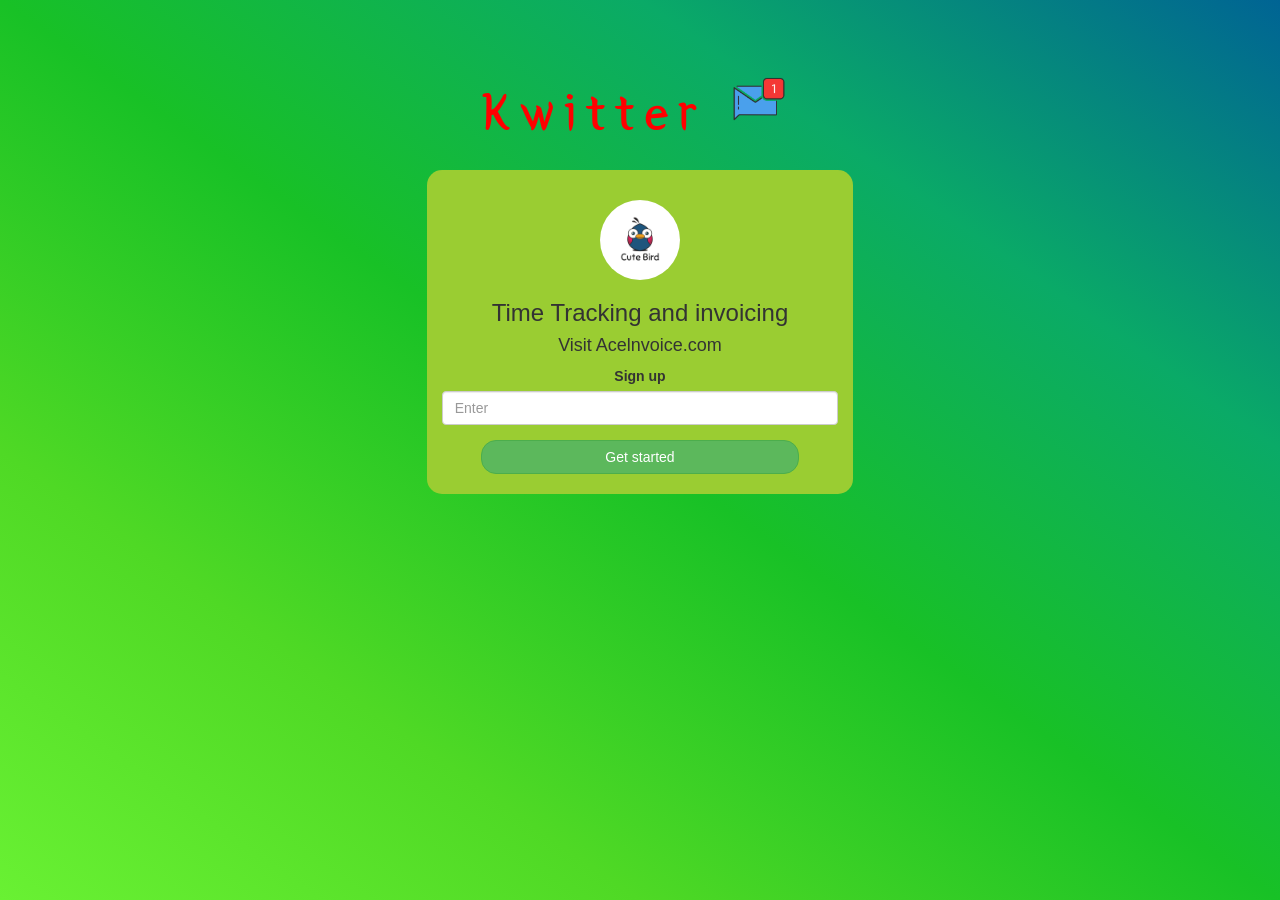
<file: index.html>
<html>
<head>
	<title>Acelne voice</title>
<link href="https://fonts.googleapis.com/css?family=Yeon+Sung&display=swap" rel="stylesheet"><meta name="viewport" content="width=device-width, initial-scale=1">

<link rel="stylesheet" href="https://maxcdn.bootstrapcdn.com/bootstrap/3.4.0/css/bootstrap.min.css">
<script src="https://ajax.googleapis.com/ajax/libs/jquery/3.4.1/jquery.min.js"></script>
<script src="https://maxcdn.bootstrapcdn.com/bootstrap/3.4.0/js/bootstrap.min.js"></script>

<link rel="stylesheet" type="text/css" href="style.css">
<script src="kwitter.js"></script>
</head>
<body>
<center>
	<h1 class="header">	
		Kwitter	<sup>
	<img src="m2.png">
	</sup>
</h1>
	<div class="col-lg-4 col-md-6 col-sm-6 col-xs-11 login_div">
	<img src="logo.png" class="logo">
		<h3 >Time Tracking and invoicing</h3>
		<h4 >Visit Acelnvoice.com</h4>
		<div class="form-group">
		  <label >Sign up</label>
        <input type="text" id="sign_up" class="form-control" placeholder="Enter">
		</div>
		<button id="login_button" class="btn btn-success" onclick="addUser()">Get started</button>
		<br><br>
	</div>
</center>
</body>
</html>
</file>
<file: style.css>
body
{
background-image: linear-gradient(to right top, #69f133, #4fd925, #18c126, #0aaa67, #006494);
background-color: chartreuse;
}

.header
{
	color:red;font-family: 'Yeon Sung';font-size: 55px;letter-spacing: 10px;margin-top: 80px;
}
.header img
{
	width: 80px;margin-left: -15px;
}

.login_div
{
	background: yellowgreen;float: none;border-radius: 15px;
}

.logo
{
	width: 80px;margin-top: 30px;border-radius: 40px;
}

#login_button
{
	width: 80%;border-radius: 15px;
}
.room_name
{
	cursor: pointer;
	font-size: 20px;
}


#logout
{
	font-size: 20px; float: right;
}


#output
{
	padding: 10px; width:80%;background: rgba(255,255,255,0.8);border-radius: 15px;
}

.input_div_room_page
{
	width: 80%;
}

.input_div label
{
	color: white;font-size: 20px;
}


.input_div_message_page
{
	position: fixed;bottom: 0px;width: 100%;background: rgba(255,255,255,0.8);
}
.input_div_message_page label
{
	color: black;
}
.input_div_message_page #msg
{
	width: 80%;
}
.input_div_message_page button
{
	margin-top: 15px;
	width: 50%; 
}
.color_white
{
	color: white
}

.user_tick
{
	width:20px;
}
.message_h4
{
	padding-left:5px;color:grey;
}
</file>
